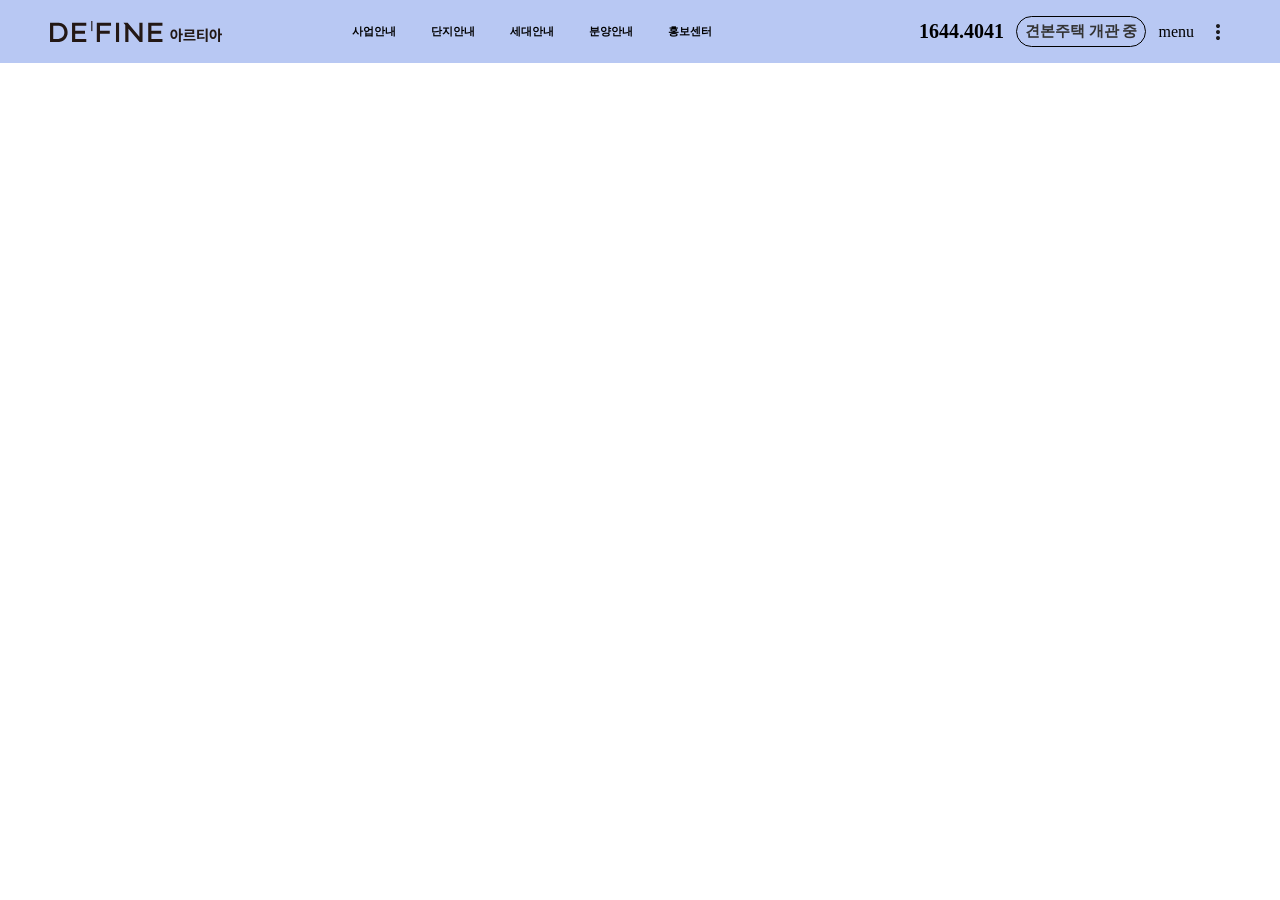
<file: index.html>
<!DOCTYPE html>
<html lang="ko">
<head>
    <meta charset="UTF-8">
    <meta name="viewport" content="width=device-width, initial-scale=1.0">
    <title>구현 응용 능력단위 평가</title>
    <link rel="stylesheet" href="normal.css">
    <link rel="stylesheet" href="style.css">
</head>
<body>
    <header>
        <!-- 1단계 상단바 -->
        <div class="top-bar">
            <!-- 왼쪽 상단 로고 -->
            <h1 class="logo-box">
                <a href="#" target="_blank" title="DE'FINE 아르티아 로고">
                    <img src="./image/logo_black.svg" alt="로고 이미지">
                </a>
            </h1>
            <!-- 가운데 메뉴 -->
            <nav class="menu01">
                <!-- 1차 메뉴 -->
                <ul class="menu01-ul">
                    <li class="mn01-item mn01-item01"><a href="#" target="_blank" title="사업안내">사업안내</a></li>
                    <li class="mn01-item mn01-item02"><a href="#" target="_blank" title="단지안내">단지안내</a></li>
                    <li class="mn01-item mn01-item03"><a href="#" target="_blank" title="세대안내">세대안내</a></li>
                    <li class="mn01-item mn01-item04"><a href="#" target="_blank" title="분양안내">분양안내</a></li>
                    <li class="mn01-item mn01-item05"><a href="#" target="_blank" title="홍보센터">홍보센터</a></li>
                </ul>
                <div class="menu02">
                    <div class="container">
                        <div class="mn02-img-box">
                            <div class="mn02-img-item">
                                <a href="#" target="_blank" title="sub page move">
                                    <img src="./image/mn02-img.jpg" alt="백조 이미지">
                                </a>
                            </div>
                        </div>
                        <!-- 2차메뉴 박스 -->
                        <div class="mn02-nav">
                            <!-- 2차메뉴 리스트 -->
                            <ul>
                                <li class="mn02-item mn02-item01">
                                    <a href="#" target="_blank" title="Menswear">Menswear</a>
                                    <ul class="mn03-nav">
                                        <li class="mn03-item mn03-item01"><a href="#" target="_blank" title="Top">Top</a></li>
                                        <li class="mn03-item mn03-item02"><a href="#" target="_blank" title="Bottom">Bottom</a></li>
                                    </ul>
                                </li>
                                <li class="mn02-item mn02-item02">
                                    <a href="#" target="_blank" title="Womenswear">Womenswear</a>
                                    <ul class="mn03-nav">
                                        <li class="mn03-item mn03-item01"><a href="#" target="_blank" title="Top">Top</a></li>
                                        <li class="mn03-item mn03-item02"><a href="#" target="_blank" title="Bottom">Bottom</a></li>
                                    </ul>
                                </li>
                                <li class="mn02-item mn02-item03">
                                    <a href="#" target="_blank" title="sale">sale</a>
                                    <ul class="mn03-nav">
                                        <li class="mn03-item mn03-item01"><a href="#" target="_blank" title="Top">Top</a></li>
                                        <li class="mn03-item mn03-item02"><a href="#" target="_blank" title="Bottom">Bottom</a></li>
                                    </ul>
                                </li>
                                <li class="mn02-item mn02-item04">
                                    <a href="#" target="_blank" title="search">search</a>
                                    <ul class="mn03-nav">
                                        <li class="mn03-item mn03-item01"><a href="#" target="_blank" title="Top">Top</a></li>
                                        <li class="mn03-item mn03-item02"><a href="#" target="_blank" title="Bottom">Bottom</a></li>
                                    </ul>
                                </li>
                            </ul>
                        </div>
                    </div>
                </div>
            </nav>
            <!-- 오른쪽 상단 전화번호,버튼 -->
            <div class="user-box">
                <ul>
                    <!-- 전화번호 -->
                    <li class="user-item user-item01"><a href="#" target="_blank" title="전화문의">1644.4041</a></li>
                    <!-- 버튼 -->
                    <li class="user-item user-item02">
                        <a href="#" target="_blank" title="견본주택 개관 중">견본주택 개관 중</a>
                        <!-- <button type="button" class="user-btn">견본주택 개관 중</button> -->
                    </li>
                    <!-- 메뉴와 메뉴 아이콘 -->
                    <li class="user-item user-item03">menu</li>
                    <li class="user-item user-item04">
                        <img src="./image/logo-img.svg" alt="메뉴 아이콘">
                    </li>
                </ul>
            </div>
        </div>
    </header>
</body>
</html>
</file>
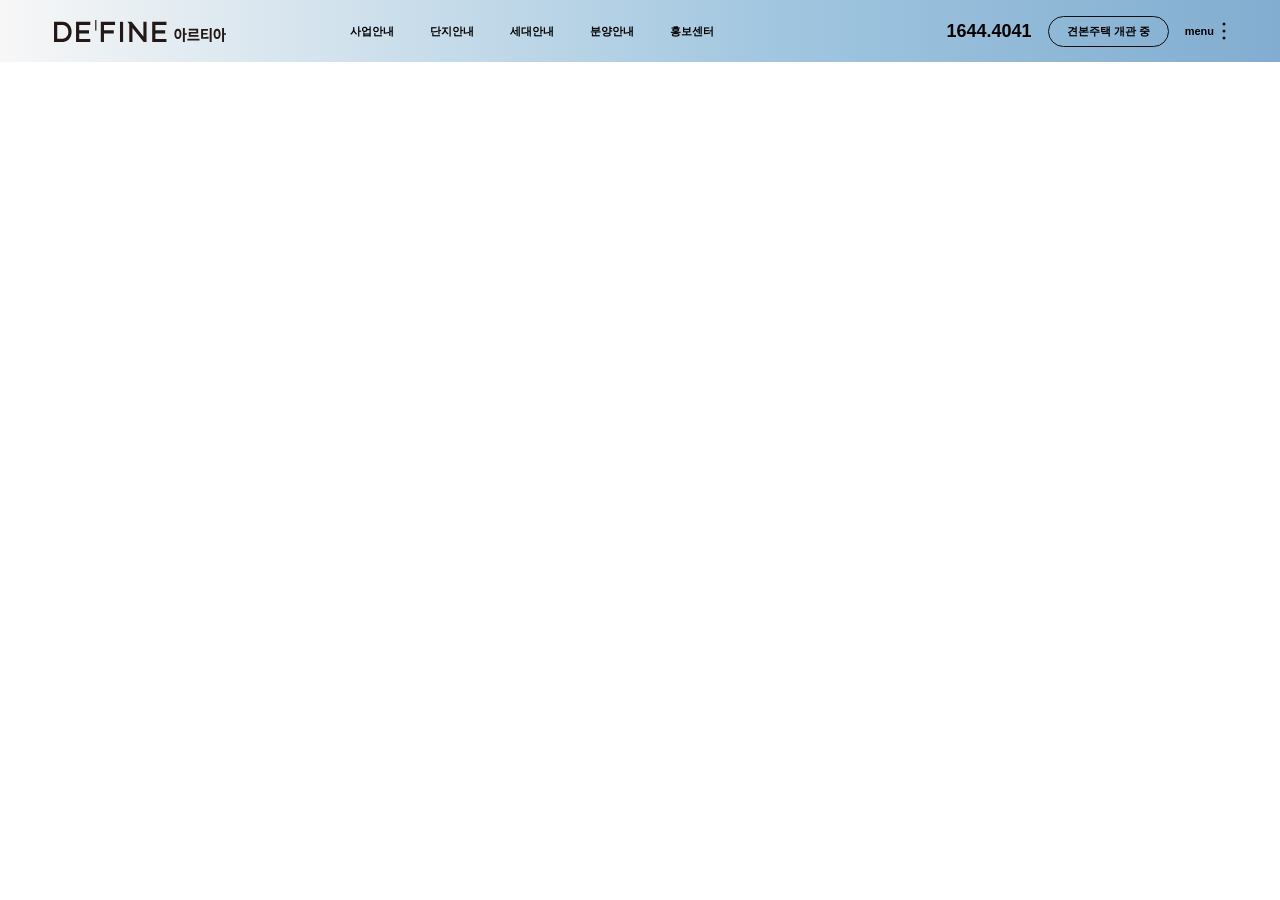
<file: define_answer_v3_no_box_nowrap/index.html>
<!DOCTYPE html>
<html lang="ko">
<head>
    <meta charset="UTF-8">
    <meta name="viewport" content="width=device-width, initial-scale=1.0">
    <title>DE'FINE 아르티아</title>
    <link rel="stylesheet" href="normal.css">
    <link rel="stylesheet" href="style.css">
</head>
<body>
    <header>
        <div class="top-bar">
            <h1 class="logo-box">
                <a href="#" target="_blank" title="DE'FINE 아르티아 홈">
                    <img src="./image/logo_black.svg" alt="DE'FINE 아르티아 로고">
                </a>
            </h1>

            <nav class="menu01">
                <ul class="menu01-ul">
                    <li class="m01-item m01-item01"><a href="#" target="_blank" title="사업안내">사업안내</a></li>
                    <li class="m01-item m01-item02"><a href="#" target="_blank" title="단지안내">단지안내</a></li>
                    <li class="m01-item m01-item03"><a href="#" target="_blank" title="세대안내">세대안내</a></li>
                    <li class="m01-item m01-item04"><a href="#" target="_blank" title="분양안내">분양안내</a></li>
                    <li class="m01-item m01-item05"><a href="#" target="_blank" title="홍보센터">홍보센터</a></li>
                </ul>
                <div class="menu02">
                    <div class="container">
                        <div class="mn02-img-box">
                            <div class="mn02-img-item">
                                <a href="#" target="_blank" title="sub page move">
                                    <img src="./image/menu02_1.jpg" alt="백조 이미지">
                                </a>
                            </div>
                        </div>
                        <div class="mn02-nav">
                            <ul>
                                <li class="m02-item m02-item01">
                                    <a href="#" target="_blank" title="Menswear">Menswear</a>
                                    <ul class="mn03-nav">
                                        <li class="m03-item m03-item01"><a href="#" target="_blank" title="Top">Top</a></li>
                                        <li class="m03-item m03-item02"><a href="#" target="_blank" title="Bottom">Bottom</a></li>
                                    </ul>
                                </li>
                                <li class="m02-item m02-item02">
                                    <a href="#" target="_blank" title="Womenswear">Womenswear</a>
                                    <ul class="mn03-nav">
                                        <li class="m03-item m03-item01"><a href="#" target="_blank" title="Top">Top</a></li>
                                        <li class="m03-item m03-item02"><a href="#" target="_blank" title="Bottom">Bottom</a></li>
                                    </ul>
                                </li>
                                <li class="m02-item m02-item03">
                                    <a href="#" target="_blank" title="sale">sale</a>
                                    <ul class="mn03-nav">
                                        <li class="m03-item m03-item01"><a href="#" target="_blank" title="Top">Top</a></li>
                                        <li class="m03-item m03-item02"><a href="#" target="_blank" title="Sale">Sale</a></li>
                                    </ul>
                                </li>
                                <li class="m02-item m02-item04">
                                    <a href="#" target="_blank" title="search">search</a>
                                    <ul class="mn03-nav">
                                        <li class="m03-item m03-item01"><a href="#" target="_blank" title="Top">Top</a></li>
                                        <li class="m03-item m03-item02"><a href="#" target="_blank" title="Bottom">Bottom</a></li>
                                    </ul>
                                </li>
                            </ul>
                        </div>
                    </div>
                </div>
            </nav>

            <div class="user-box">
                <ul class="user-box-ul">
                    <li class="user-item user-item01"><a href="tel:16444041" target="_blank" title="전화문의">1644.4041</a></li>
                    <li class="user-item user-item02"><a href="#" target="_blank" title="견본주택 개관 중">견본주택 개관 중</a></li>
                    <li class="user-item user-item03">
                        <a href="#" target="_blank" title="전체 메뉴 열기">
                            menu
                            <svg class="menu-svg" viewBox="0 0 4 18" aria-hidden="true">
                                <circle cx="2" cy="2" r="1.5"></circle>
                                <circle cx="2" cy="9" r="1.5"></circle>
                                <circle cx="2" cy="16" r="1.5"></circle>
                            </svg>
                        </a>
                    </li>
                </ul>
            </div>
        </div>
    </header>
</body>
</html>
</file>
<file: normal.css>
body{margin: 0; padding: 0;}
ul,ul>li{margin: 0; list-style: none; padding: 0;}
p{margin: 0;}
h1,h2,h3,h4,h5,h6 {
    font-weight: normal;
    font-size: inherit;
    margin: 0;
}
a {
    color: inherit;
    text-decoration: none;
    display: block;
}
button {
    background-color: transparent;
    padding: auto;
    border: none; outline: none;
}
img {
    display: block;
}
</file>
<file: style.css>
.top-bar {
    padding: 16px 50px;
    display: flex;
    justify-content: space-between;
    background-color: #b8c8f3;
    align-items: center;
    position: relative;
}
.logo-box {
    display: flex; align-items: center;
    width: 172px;
}
.logo-box img {
    /* width: 200px; */
    width: 100%;
}
.menu01 { 
    height: 100%; width: 388px;
}
.menu01-ul {
    display: flex;
    gap: 35px;
    align-items: center;
    justify-content: center;
    height: 100%;
}
.mn01-item {
    font-size: 11px;
    font-weight: 600;
}
.mn01-item:hover > a {
    text-decoration: underline;
}
.menu02 {
    border-top: 1px solid rgba(0, 0, 0, 0);
    height: 0; 
    position: absolute;
    left: 0; right: 0; top: 100%;
    transition: 0.5s;
    display: flex; justify-content: center;
    overflow: hidden;
}
.menu01:hover > .menu02 {
    height: 400px;
    border-top: 1px solid rgba(0, 0, 0, 1);
}
.menu02>.container {
    width: 1620px;
    display: flex;
}
.mn02-img-box {
    width: 400px;
    display: flex; justify-content: center;
    align-items: center;
}
/* 백조 이미지 상자 */
.mn02-img-item {
    width: 300px; height: 300px;
}
/* 백조 이미지 */
.mn02-img-item>a {height: 100%;}
.mn02-img-item img {
    width: 100%; height: 100%;
    object-fit: cover;
}
.mn02-nav {
    flex-grow: 1;
    display: flex;
    justify-content: center;
    align-items: center;
}
.mn02-nav > ul {
    display: flex;
    gap: 50px;
}
.mn02-item > a{
    font-size: 50px;
    font-weight: 700;
    transition: 0.5s;
}
.mn02-item:hover > a {
    color: blue;
    text-decoration: underline;
}
.mn02-item{
    position: relative;
}
.mn03-nav{
    position: absolute;
    left: 0; right: 0; top: calc(100% + 20px);
    justify-content: space-between;
    display: none;
}
.mn03-item >a{
    font-size: 24px;
    font-weight: 700;
    color: #333;
    transition: 0.5s;
}
.mn03-item:hover>a{
    color: #161616;
    text-decoration: underline;
}
.user-box {
    width: 388px;
}
.user-box>ul {
    display: flex;
    gap: 12px;
    align-items: center;
    justify-content: end;
}
.user-item01 {
    font-size: 20px;
    font-weight: 700;
}
.user-item02 > a {
    font-size: 15px;
    font-weight: 700;
    color: #333;
    transition: 0.5S;
    border: 1px solid #000;
    border-radius: 20px;
    text-align: center;
    padding: 5px 8px;
}
.user-item02>a:hover {
    color: #ffffff;
    background-color: #385094;
}
.user-item04 {
    font-size: 10px;
}
</file>
<file: define_answer_v3_no_box_nowrap/normal.css>
body{margin: 0; padding: 0;}
ul,ul>li{margin: 0; list-style: none; padding: 0;}
p{margin: 0;}
h1,h2,h3,h4,h5,h6 {
    font-weight: normal;
    font-size: inherit;
    margin: 0;
}
a {
    color: inherit;
    text-decoration: none;
    display: block;
}
button {
    background-color: transparent;
    padding: 0;
    border: none; outline: none;
}
img {
    display: block;
}
</file>
<file: define_answer_v3_no_box_nowrap/style.css>
body {
    font-family: Arial, "Noto Sans KR", sans-serif;
    color: #111;
}
header {
    position: relative;
    z-index: 10;
}
.top-bar {
    height: 62px;
    padding: 0 54px;
    background: linear-gradient(90deg, #f7f7f7 0%, #9fc5df 62%, #82add0 100%);
    display: flex;
    align-items: center;
    justify-content: space-between;
    position: relative;
}
.logo-box {
    width: 172px;
    display: flex;
    align-items: center;
}
.logo-box img {
    width: 100%;
}
.menu01 {
    width: 388px;
    height: 100%;
}
.menu01-ul {
    display: flex;
    gap: 36px;
    align-items: center;
    justify-content: center;
    height: 100%;
}
.m01-item {
    color: #000;
    font-size: 11px;
    font-weight: 700;
    line-height: 15px;
}
.m01-item:hover > a {
    text-decoration: underline;
}
.menu02 {
    border-top: 1px solid rgba(0, 0, 0, 0);
    height: 0;
    transition: 0.5s;
    overflow: hidden;
    position: absolute;
    left: 0;
    right: 0;
    top: 100%;
    display: flex;
    justify-content: center;
    background-color: #fff;
}
.menu01:hover > .menu02 {
    border-top: 1px solid rgba(0, 0, 0, 1);
    height: 400px;
}
.menu02 > .container {
    width: 1620px;
    display: flex;
}
.mn02-img-box {
    width: 400px;
    display: flex;
    justify-content: center;
    align-items: center;
}
.mn02-img-item {
    width: 300px;
    height: 300px;
}
.mn02-img-item>a{height: 100%;}
.mn02-img-item img {
    width: 100%;
    height: 100%;
    object-fit: cover;
}
.mn02-nav {
    flex-grow: 1;
    display: flex;
    align-items: center;
    justify-content: center;
}
.mn02-nav>ul {
    display: flex;
    gap: 80px;
}
.m02-item>a {
    font-size: 54px;
    font-weight: 700;
    color: #333;
    transition: 0.3s;
}
.m02-item:hover>a {
    color: blue;
    text-decoration: underline;
}
.m02-item {
    position: relative;
}
.mn03-nav {
    position: absolute;
    left: 0;
    right: 0;
    top: calc(100% + 20px);
    justify-content: space-between;
    display: none;
}
.m02-item:hover > .mn03-nav {
    display: flex;
}
.m03-item>a {
    font-size: 24px;
    font-weight: 700;
    color: #565656;
    transition: 0.3s;
}
.m03-item:hover>a {
    color: #333;
    text-decoration: underline;
}
.user-box {
    width: 388px;
    display: flex;
    justify-content: flex-end;
}
.user-box-ul {
    display: flex;
    gap: 16px;
    align-items: center;
}
.user-item {
    color: #000;
    font-size: 11px;
    font-weight: 700;
    line-height: 15px;
}
.user-item01 > a {
    font-size: 18px;
    font-weight: 800;
    line-height: 1;
}
.user-item02 > a {
    padding: 9px 18px;
    border: 1px solid #111;
    border-radius: 20px;
    line-height: 1;
}
.user-item02:hover > a {
    background-color: #111;
    color: #fff;
}
.user-item03 > a {
    display: flex;
    align-items: center;
    gap: 8px;
}
.menu-svg {
    width: 4px;
    height: 18px;
    fill: #111;
}
</file>
